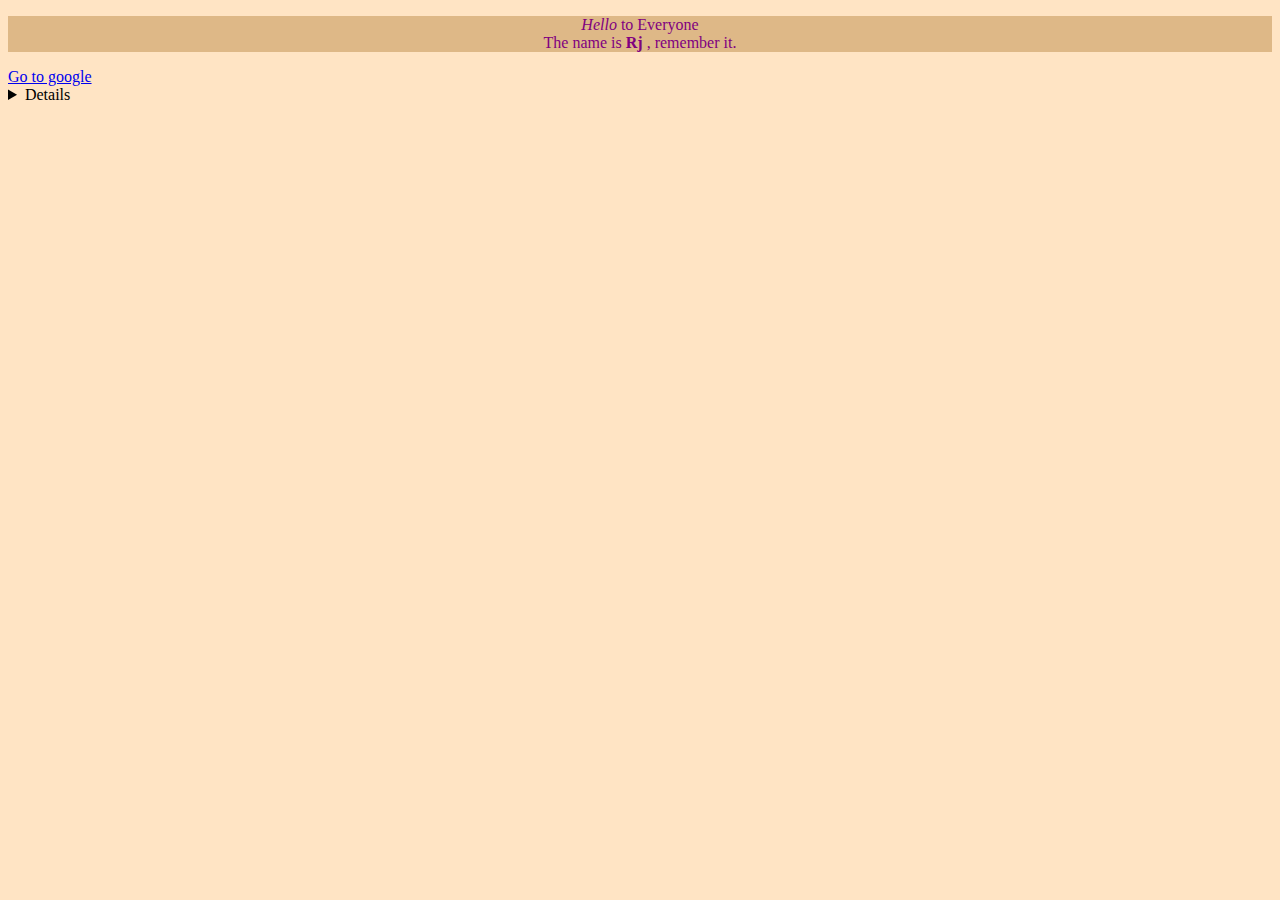
<file: index.html>
<!DOCTYPE html>
<head>
<title>Hello to Everyone</title>
<link rel="stylesheet" href="./index.css"
</head>
<body>
<p><em>Hello</em> to Everyone<br>The name is <strong>Rj
</strong>, remember it.</p>
<a href="https://google.com" target="_blank">Go to google</a>
<details>Lorem ipsum dolor sit, amet consectetur adipisicing elit. Commodi cum magnam quam deleniti, autem ad vero tenetur illo quo aliquam et ullam provident voluptatibus, obcaecati doloribus, error molestiae dignissimos quaerat!</details>
</body>
</html>
</file>
<file: index.css>
p{
   text-align: center;
    color: purple;
    background-color: burlywood;
    font-style: inherit;
 }

 a{
   text-align: center;
 }
 body{
   background-color: bisque;
 }
</file>
